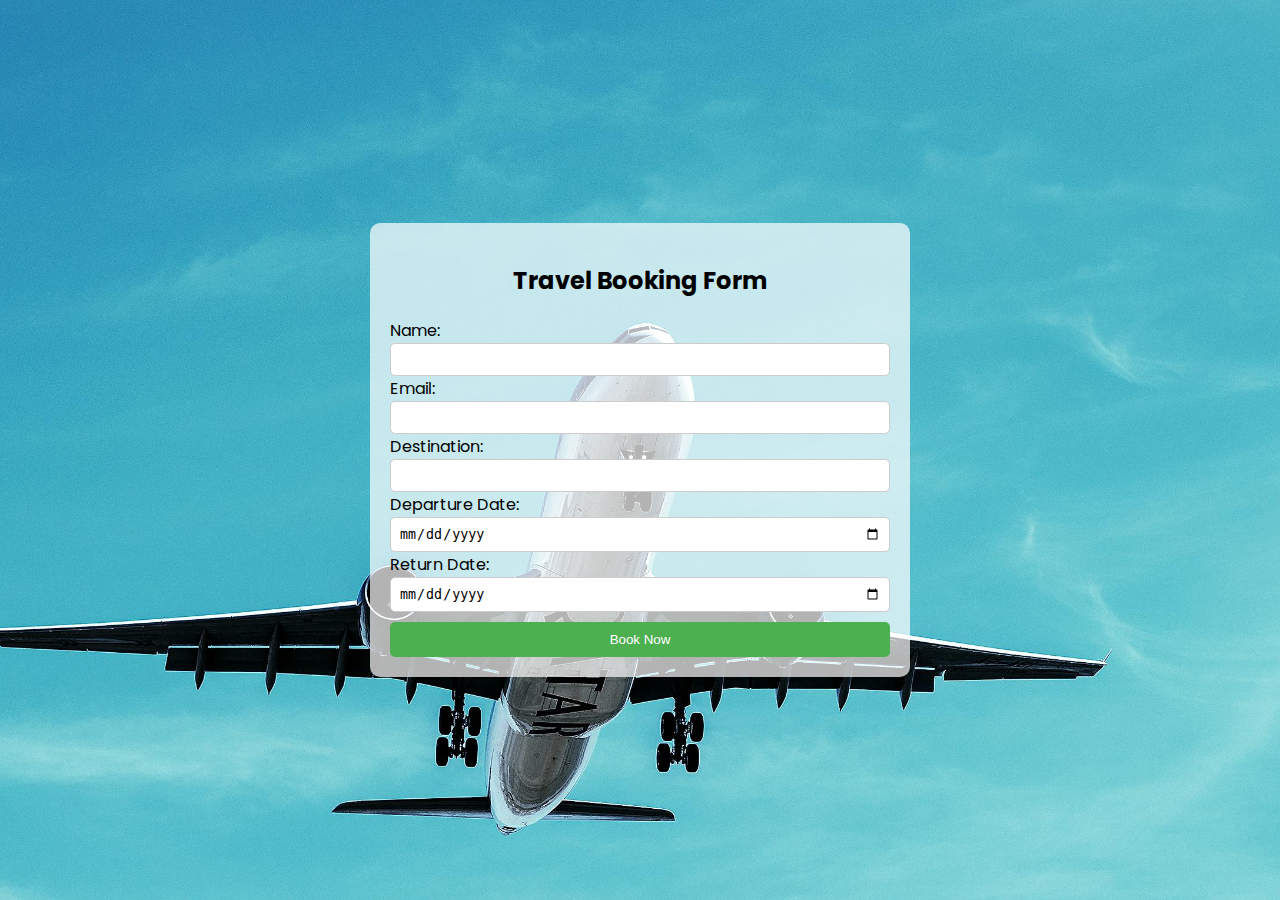
<file: booktrip.html>
<!DOCTYPE html>
<html lang="en">
<head>
  <meta charset="UTF-8">
  <meta name="viewport" content="width=device-width, initial-scale=1.0">
  <title>Travel Booking Form</title>
  <link rel="stylesheet" href="booktrip.css">
</head>
<body>
    <div class="background">
        <div class="booking-form">
            <h2>Travel Booking Form</h2>
            <form action="booktrip.php" method="post">
                <label for="name">Name:</label>
                <input type="text" name="name" id="name" required>
 
                <label for="email">Email:</label>
                <input type="email" name="email" id="email" required>
           
                <label for="destination">Destination:</label>
                <input type="text" name="destination" id="destination" required>
           
                <label for="departure-date">Departure Date:</label>
                <input type="date" name="departure-date" id="departure-date" required>
               
                <label for="return-date">Return Date:</label>
                <input type="date" name="return-date" id="return-date" required>

                <button type="submit">Book Now</button>
            </form>
        </div>
    </div>
</body>
</html>
</file>
<file: booktrip.css>
@import url('https://fonts.googleapis.com/css2?family=Poppins&display=swap');
body,html{
    height: 100%;
    margin: 0;
    font-family: 'poppins',sans-serif;
}
.background{
    background-image: url('reg.jpg');
    background-size: cover;
    background-position: center;
    height: 100%;
    display: flex;
align-items: center;
justify-content: center;
}
.booking-form{
    background-color: rgba(255,255,255,0.7);
    padding: 20px;
    border-radius: 10px;
    max-width: 500px;
    width: 80%;
    margin: 0 auto;
}
.booking-form h2{
    text-align: center;
}
.booking-form form{
    display: flex;
    flex-direction: column;
}
.booking-form input{
    padding: 8px;
    border: 1px solid #ccc;
    border-radius: 5px;
}
.booking-form button{
    margin-top:10px;
    padding: 10px;
    background-color: #4CAF50;
    color: white;
    border: none;
    border-radius: 5px;
    cursor: pointer;
}
.booking-form button:hover{
    background-color: #45a049;
}
</file>
